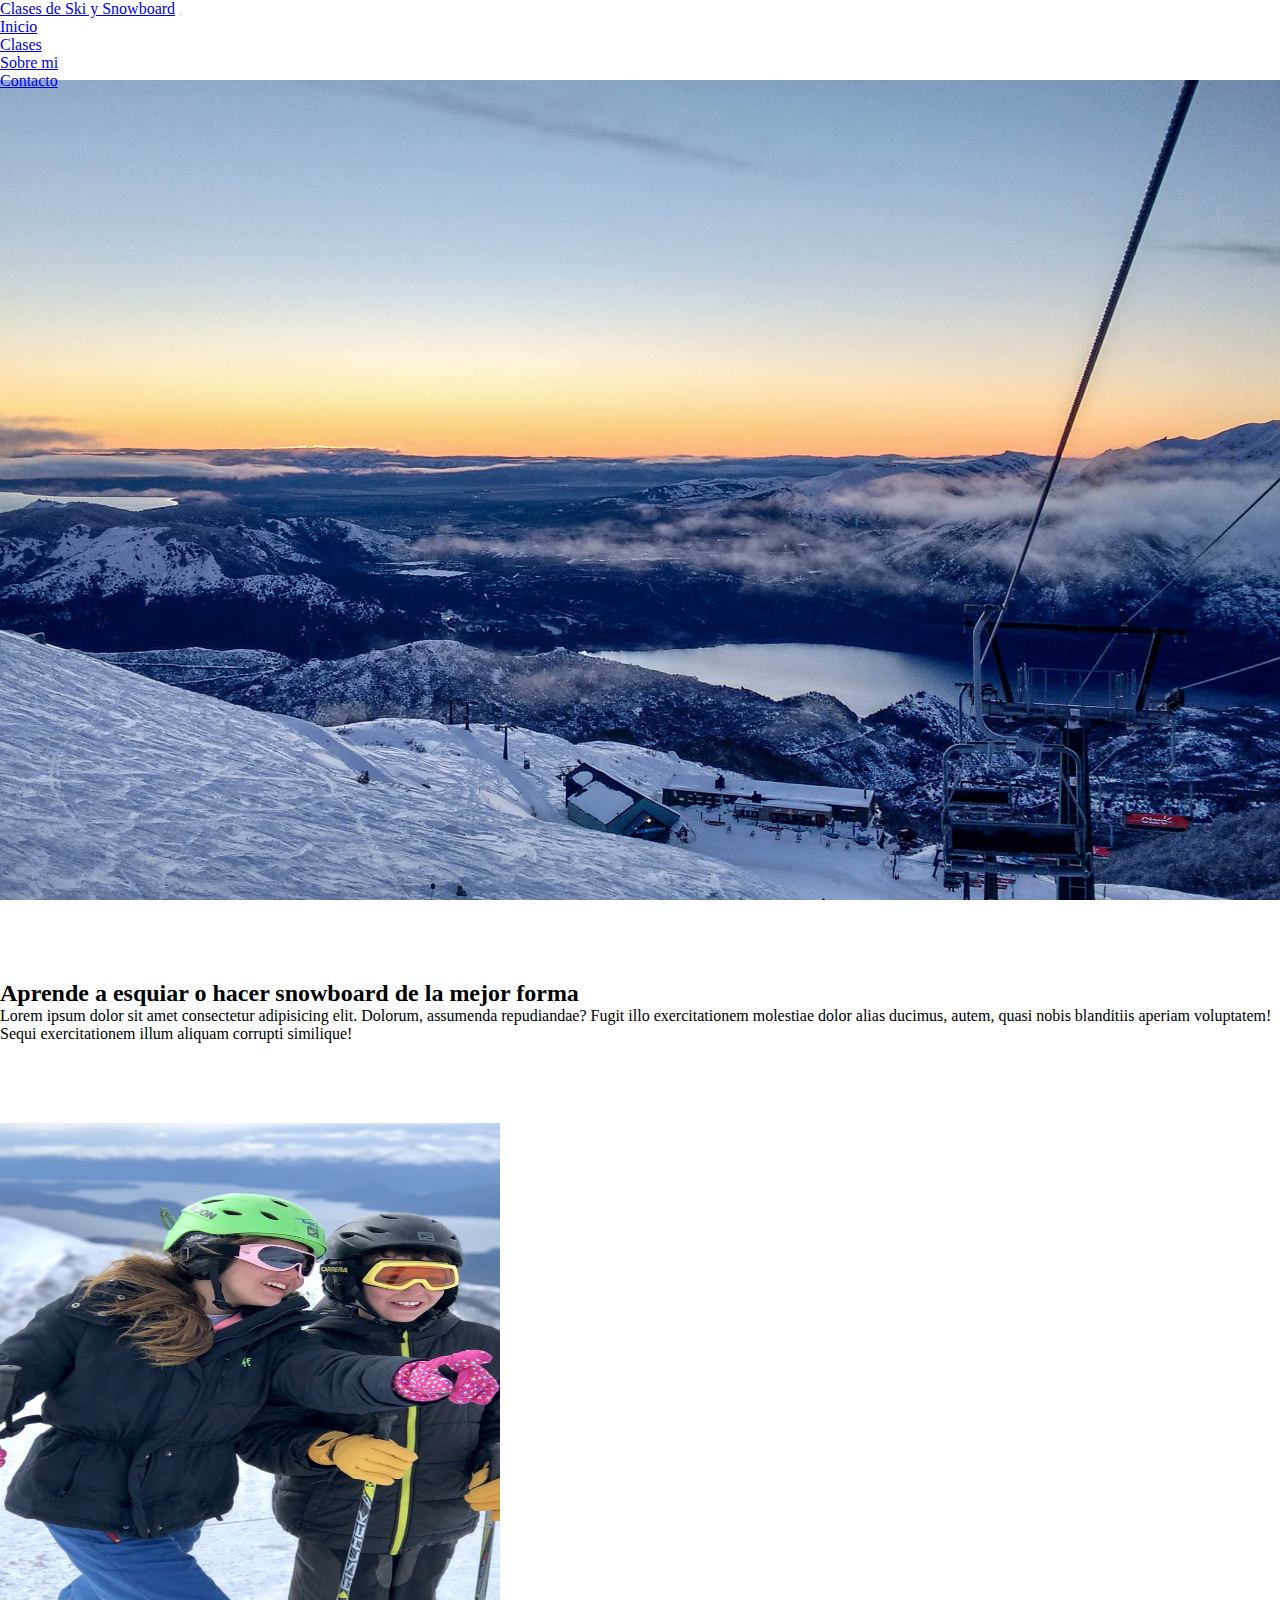
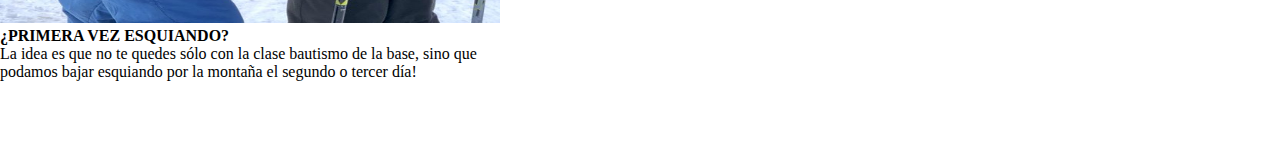
<file: index.html>
<!DOCTYPE html>
<html lang="es">
<head>
    <meta charset="UTF-8">
    <meta http-equiv="X-UA-Compatible" content="IE=edge">
    <meta name="viewport" content="width=device-width, initial-scale=1.0">
    <link rel="stylesheet" href="https://cdn.jsdelivr.net/npm/bootstrap@4.6.1/dist/css/bootstrap.min.css" integrity="sha384-zCbKRCUGaJDkqS1kPbPd7TveP5iyJE0EjAuZQTgFLD2ylzuqKfdKlfG/eSrtxUkn" crossorigin="anonymous">
    <link rel="stylesheet" href="https://cdnjs.cloudflare.com/ajax/libs/font-awesome/6.1.1/css/all.min.css" integrity="sha512-KfkfwYDsLkIlwQp6LFnl8zNdLGxu9YAA1QvwINks4PhcElQSvqcyVLLD9aMhXd13uQjoXtEKNosOWaZqXgel0g==" crossorigin="anonymous" referrerpolicy="no-referrer" />
    <link rel="stylesheet" href="estilos.css"/>
    <title>Clases de Ski y Snowboard</title>
</head>
<body>
    <nav class="navbar navbar-expand-lg navbar-light bg-light">
        <div class="container">
            <a class="navbar-brand" href="index.html">Clases de Ski y Snowboard</a>
            <button class="navbar-toggler" type="button" data-toggle="collapse" data-target="#navbarSupportedContent" aria-controls="navbarSupportedContent" aria-expanded="false" aria-label="Toggle navigation">
                <span class="navbar-toggler-icon"></span>
            </button>
            <div class="collapse navbar-collapse" id="navbarSupportedContent">
                <ul class="navbar-nav ml-auto">
                    <li class="nav-item px-3">
                        <a class="nav-link" href="index.html">Inicio</a>
                    </li>
                    <li class="nav-item px-3">
                        <a class="nav-link" href="clases.html">Clases</a>
                    </li>
                    <li class="nav-item px-3">
                        <a class="nav-link" href="sobremi.html">Sobre mi</a>
                    </li>
                    <li class="nav-item px-3">
                        <a class="nav-link" href="contacto.html">Contacto</a>
                    </li>
                </ul>
            </div>
        </div>
    </nav>
    <section id="imgfondo">
        <div class="fondo_cont_banner">
        </div>
    </section>
    <section>
        <div class="container">
            <div class="row">
                <div class="col-md-6">
                    <h2>Aprende a esquiar o hacer snowboard de la mejor forma</h2>
                    <p class="lead text-muted">Lorem ipsum dolor sit amet consectetur adipisicing elit. Dolorum, assumenda repudiandae? Fugit illo exercitationem molestiae dolor alias ducimus, autem, quasi nobis blanditiis aperiam voluptatem! Sequi exercitationem illum aliquam corrupti similique!</p>
                    <div class="mt-6">
                        <img src="./Img/IMG_0374-650x1050.jpg" alt="ski niños" class="img-fluid img1">
                        <div class="bg-light p-4 txt1">
                            <h4>¿PRIMERA VEZ ESQUIANDO?</h4>
                            <p class="text-muted mb-0">La idea es que no te quedes sólo con la clase bautismo de la base, sino que podamos bajar esquiando por la montaña el segundo o tercer día!</p>
                        </div>
                    </div>
                </div>
            </div>
        </div>
    </section>


    <script src="https://cdn.jsdelivr.net/npm/jquery@3.5.1/dist/jquery.slim.min.js" integrity="sha384-DfXdz2htPH0lsSSs5nCTpuj/zy4C+OGpamoFVy38MVBnE+IbbVYUew+OrCXaRkfj" crossorigin="anonymous"></script>
    <script src="https://cdn.jsdelivr.net/npm/popper.js@1.16.1/dist/umd/popper.min.js" integrity="sha384-9/reFTGAW83EW2RDu2S0VKaIzap3H66lZH81PoYlFhbGU+6BZp6G7niu735Sk7lN" crossorigin="anonymous"></script>
    <script src="https://cdn.jsdelivr.net/npm/bootstrap@4.6.1/dist/js/bootstrap.min.js" integrity="sha384-VHvPCCyXqtD5DqJeNxl2dtTyhF78xXNXdkwX1CZeRusQfRKp+tA7hAShOK/B/fQ2" crossorigin="anonymous"></script>
</body>
</html>
</file>
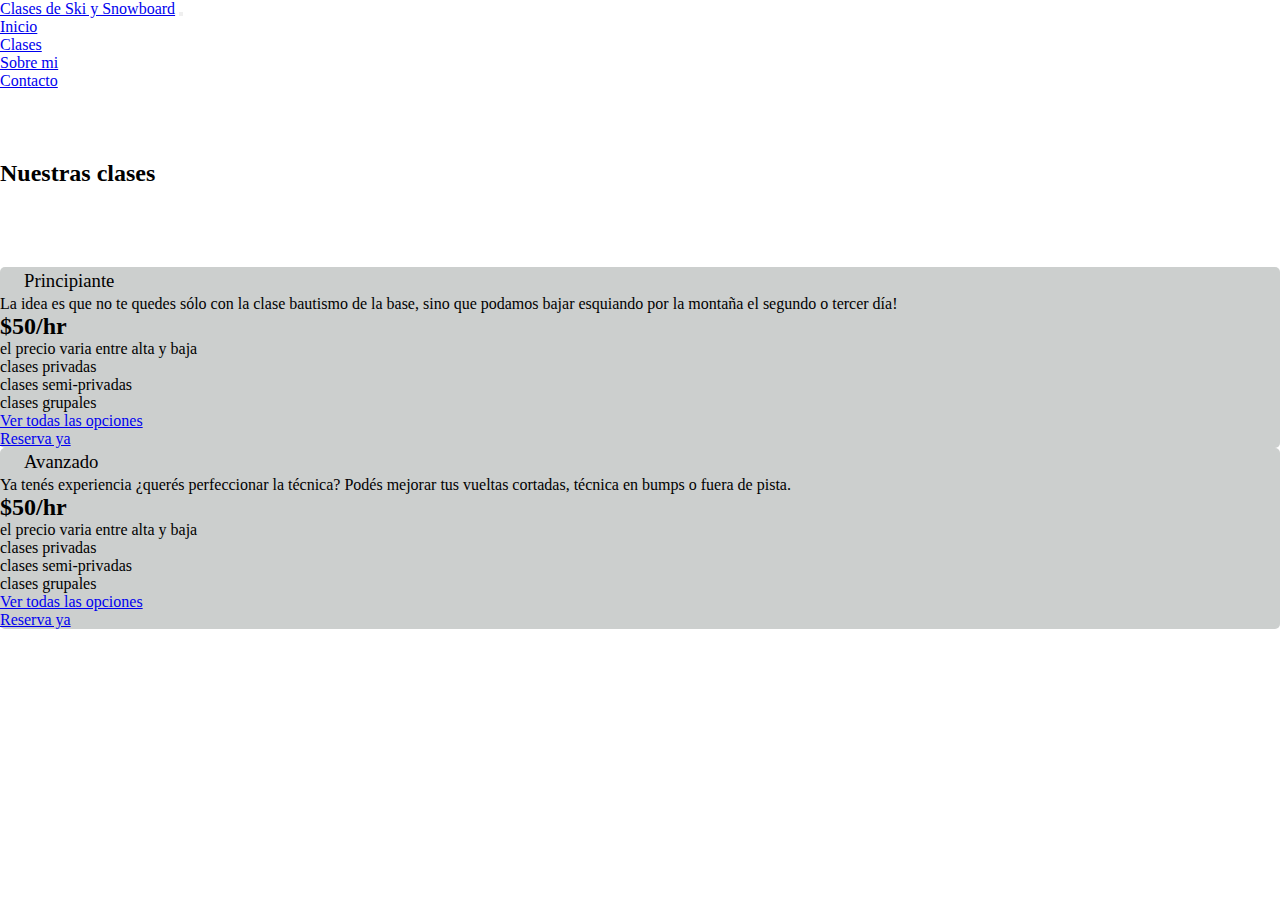
<file: clases.html>
<!DOCTYPE html>
<html lang="es">
<head>
    <meta charset="UTF-8">
    <meta http-equiv="X-UA-Compatible" content="IE=edge">
    <meta name="viewport" content="width=device-width, initial-scale=1.0">
    <link rel="stylesheet" href="https://cdn.jsdelivr.net/npm/bootstrap@4.6.1/dist/css/bootstrap.min.css" integrity="sha384-zCbKRCUGaJDkqS1kPbPd7TveP5iyJE0EjAuZQTgFLD2ylzuqKfdKlfG/eSrtxUkn" crossorigin="anonymous">
    <link rel="stylesheet" href="https://cdnjs.cloudflare.com/ajax/libs/font-awesome/6.1.1/css/all.min.css" integrity="sha512-KfkfwYDsLkIlwQp6LFnl8zNdLGxu9YAA1QvwINks4PhcElQSvqcyVLLD9aMhXd13uQjoXtEKNosOWaZqXgel0g==" crossorigin="anonymous" referrerpolicy="no-referrer" />
    <link rel="stylesheet" href="estilos.css"/>
    <title>Clases de Ski y Snowboard</title>
</head>
<body>
    <!DOCTYPE html>
<html lang="es">
<head>
    <meta charset="UTF-8">
    <meta http-equiv="X-UA-Compatible" content="IE=edge">
    <meta name="viewport" content="width=device-width, initial-scale=1.0">
    <link rel="stylesheet" href="https://cdn.jsdelivr.net/npm/bootstrap@4.6.1/dist/css/bootstrap.min.css" integrity="sha384-zCbKRCUGaJDkqS1kPbPd7TveP5iyJE0EjAuZQTgFLD2ylzuqKfdKlfG/eSrtxUkn" crossorigin="anonymous">
    <link rel="stylesheet" href="https://cdnjs.cloudflare.com/ajax/libs/font-awesome/6.1.1/css/all.min.css" integrity="sha512-KfkfwYDsLkIlwQp6LFnl8zNdLGxu9YAA1QvwINks4PhcElQSvqcyVLLD9aMhXd13uQjoXtEKNosOWaZqXgel0g==" crossorigin="anonymous" referrerpolicy="no-referrer" />
    <link rel="stylesheet" href="estilos.css"/>
    <title>Clases de Ski y Snowboard</title>
</head>
<body>
    <nav class="navbar navbar-expand-lg navbar-light bg-light">
        <div class="container">
            <a class="navbar-brand" href="index.html">Clases de Ski y Snowboard</a>
            <button class="navbar-toggler" type="button" data-toggle="collapse" data-target="#navbarSupportedContent" aria-controls="navbarSupportedContent" aria-expanded="false" aria-label="Toggle navigation">
                <span class="navbar-toggler-icon"></span>
            </button>
            <div class="collapse navbar-collapse" id="navbarSupportedContent">
                <ul class="navbar-nav ml-auto">
                    <li class="nav-item px-3">
                        <a class="nav-link" href="index.html">Inicio</a>
                    </li>
                    <li class="nav-item px-3">
                        <a class="nav-link" href="clases.html">Clases</a>
                    </li>
                    <li class="nav-item px-3">
                        <a class="nav-link" href="sobremi.html">Sobre mi</a>
                    </li>
                    <li class="nav-item px-3">
                        <a class="nav-link" href="contacto.html">Contacto</a>
                    </li>
                </ul>
            </div>
        </div>
    </nav>
    <section>
        <div class="container">
            <h2>Nuestras clases</h2>
            <div class="row mt-6">
                <div class="col-md-6">
                    <div class="card border-0 mb-4">
                        <div class="card-body p-5">
                            <h3><span class="badge badge-secondary bg-dark text-ligth mb-2">Principiante</span></h3>
                            <p class="lead">La idea es que no te quedes sólo con la clase bautismo de la base, sino que podamos bajar esquiando por la montaña el segundo o tercer día!</p>
                            <h2 class="mb-0">$50/hr</h2>
                            <p class="lead font-weight-bold">el precio varia entre alta y baja</p>
                            <ul class="list-unstyled mb-5">
                                <li>clases privadas</li>
                                <li>clases semi-privadas</li>
                                <li>clases grupales</li>
                                <li class="text-dark"><a href="#">Ver todas las opciones</a></li>
                            </ul>
                            
                            <a href="#" class="btn btn-secondary"> Reserva ya</a>
                        </div>
                    </div>
                </div>
                <div class="col-md-6">
                    <div class="card bg-dark border-0 mb-4">
                        <div class="card-body p-5">
                            <h3><span class="badge badge-secondary bg-dark text-ligth mb-2">Avanzado</span></h3>
                            <p class="lead">Ya tenés experiencia ¿querés perfeccionar la técnica? Podés mejorar tus vueltas cortadas, técnica en bumps o fuera de pista.</p>
                            <h2 class="mb-0">$50/hr</h2>
                            <p class="lead font-weight-bold">el precio varia entre alta y baja</p>
                            <ul class="list-unstyled mb-5">
                                <li>clases privadas</li>
                                <li>clases semi-privadas</li>
                                <li>clases grupales</li>
                                <li class="text-dark"><a href="#">Ver todas las opciones</a></li>
                            </ul>
                            
                            <a href="#" class="btn btn-secondary"> Reserva ya</a>
                        </div>
                    </div>
                </div>
            </div>
        </div>
    </div>

    </section>
</body>
</file>
<file: estilos.css>
* {
  margin: 0;
  padding: 0;
  box-sizing: border-box;
}

.fondo_cont_banner {
  height: calc(100vh - 5em);
  background-attachment: fixed;
  background-position: bottom;
  background-repeat: no-repeat;
  background-size: cover;
  background-image: url(./Img/IMG_20160820_082407585_HDR.jpg);
}

.navbar {
  width: 100%;
  height: 5em;
}

.background-color {
  background-color: rgb(57, 135, 199);
}

.navbar-dark .navbar-nav .nav-link {
  color: rgba(61, 56, 56, 0.849);
}

#imgfondo {
  padding: 0;
}

section {
  padding: 5em 0;
}

.img1 {
  height: 500px;
  width: 500px;
}

.txt1 {
  width: 500px;
}

.mt-6 {
  margin-top: 5em;
}

.badge {
  font-weight: 500;
  padding: 0.5rem 1.5rem;
  line-height: 1.5;
}

.card-body {
  background-color: rgb(204, 207, 206);
  border-radius: 5px;
}

/*# sourceMappingURL=estilos.css.map */
</file>
